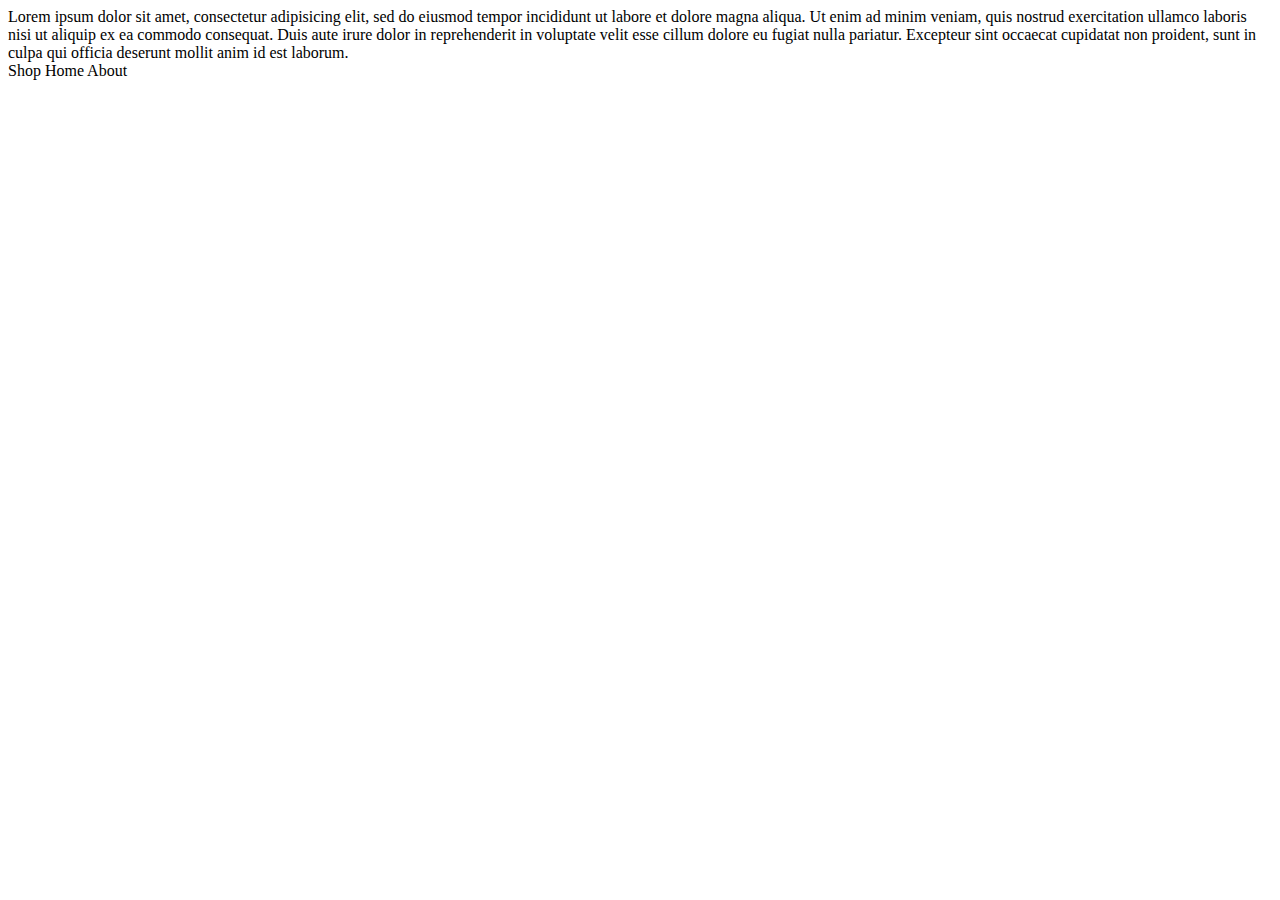
<file: shop.html>
<!doctype html>
<html lang="en-US">
  <head>
    <title>Steffies Sparkles</title>
    <meta name="viewport" content="width=device-width, initial-scale=1.0">
  </head>
  <body>
   <header>
   </header>
   <div id="MainContent">
     Lorem ipsum dolor sit amet, consectetur adipisicing elit, sed do eiusmod tempor incididunt ut labore et dolore magna aliqua. Ut enim ad minim veniam, quis nostrud exercitation ullamco laboris nisi ut aliquip ex ea commodo consequat. Duis aute irure dolor in reprehenderit in voluptate velit esse cillum dolore eu fugiat nulla pariatur. Excepteur sint occaecat cupidatat non proident, sunt in culpa qui officia deserunt mollit anim id est laborum.   
   </div><!--#Maincontent-->
   <footer>
    <nav>
      Shop Home About
    </nav>
   </footer>
  </body>
</html>
</file>
